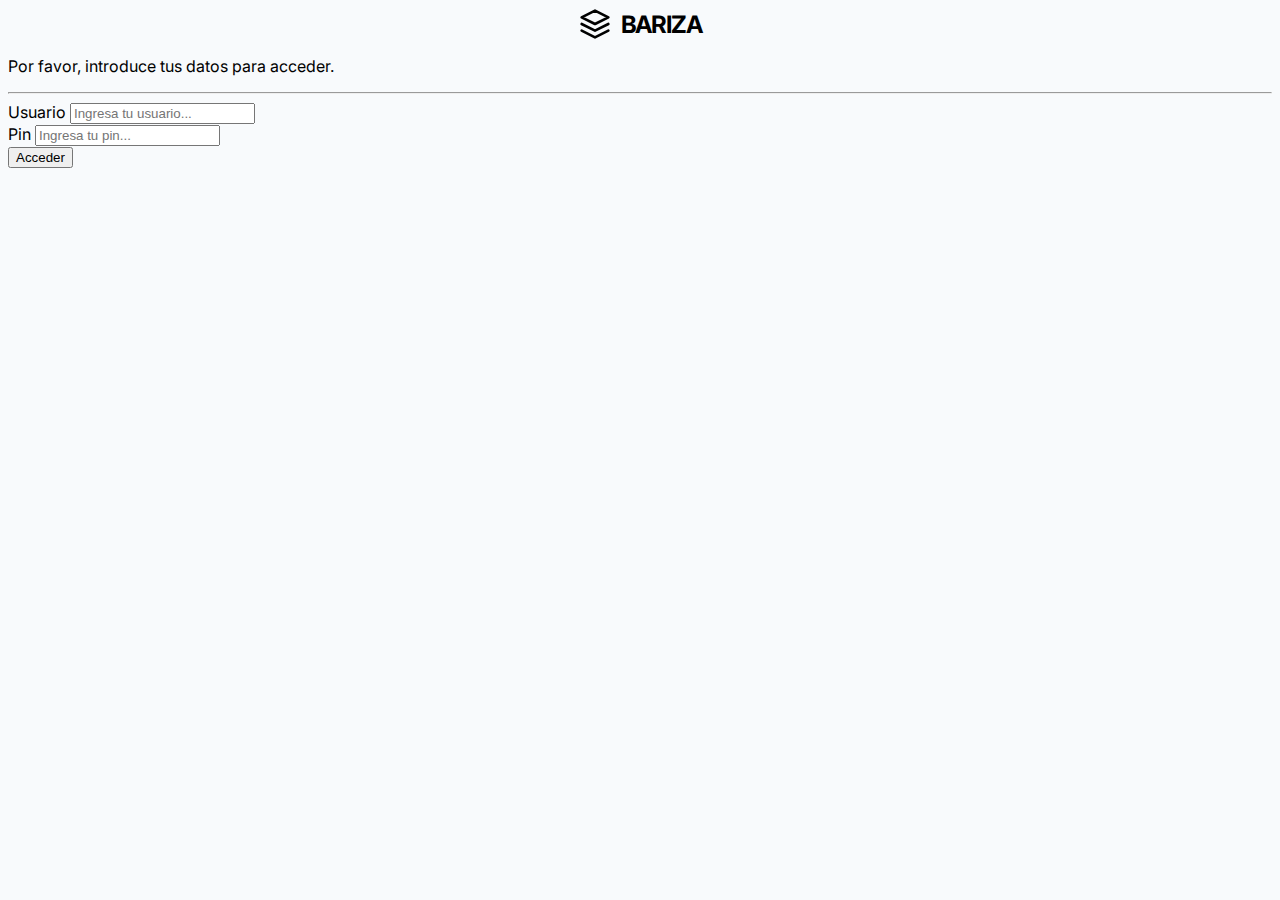
<file: Index.html>
<!DOCTYPE html>
<html lang="es">
<head>
    <meta charset="UTF-8">
    <meta name="viewport" content="width=device-width, initial-scale=1.0">
    <title>Bariza</title>
    <link href="https://cdn.jsdelivr.net/npm/bootstrap@5.3.8/dist/css/bootstrap.min.css" rel="stylesheet" integrity="sha384-sRIl4kxILFvY47J16cr9ZwB07vP4J8+LH7qKQnuqkuIAvNWLzeN8tE5YBujZqJLB" crossorigin="anonymous">
    <link href="https://fonts.googleapis.com/css2?family=Inter:wght@300;400;500;600&display=swap" rel="stylesheet">
    <link rel="stylesheet" href="Style/Main.css">
</head>
<body>
    <!-- Seccion Principal -->
    <section class="container d-flex justify-content-center align-items-center mt-5">
        <div class="col-md-10 bg-white p-5 rounded-3 shadow-sm">
            <div class="brand-logo text-center">
                <svg viewBox="0 0 24 24" fill="none" stroke="currentColor" stroke-width="2" stroke-linecap="round" stroke-linejoin="round"><path d="M12 2L2 7l10 5 10-5-10-5zM2 17l10 5 10-5M2 12l10 5 10-5"></path></svg>
                BARIZA
            </div>
            <div>
               <p class="text-center">
                    Por favor, introduce tus datos para acceder.
               </p>
               <hr class="my-4">
            </div>
            <div class="mt-2">
                <label for="Lbl_usuario" class="form-label fw-semibold">Usuario</label>
                <input type="text" class="form-control" id="Lbl_usuario" placeholder="Ingresa tu usuario...">
            </div>
            <div class="mt-3">
                <label for="Lbl_pin" class="form-label fw-semibold">Pin</label>
                <input type="text" class="form-control" id="Lbl_pin" placeholder="Ingresa tu pin...">
            </div>
            <div id="Lbl_error" class="text-danger text-center mt-2"></div>
            <div class="mt-4">
                <button id="Btn_acceder" class="btn btn-success w-100">Acceder</button>
            </div>
        </div>
    </section>
    <script src="Scripts/login.js"></script>
    <script src="https://cdn.jsdelivr.net/npm/bootstrap@5.3.8/dist/js/bootstrap.bundle.min.js" integrity="sha384-FKyoEForCGlyvwx9Hj09JcYn3nv7wiPVlz7YYwJrWVcXK/BmnVDxM+D2scQbITxI" crossorigin="anonymous"></script>
</body>
</html>
</file>
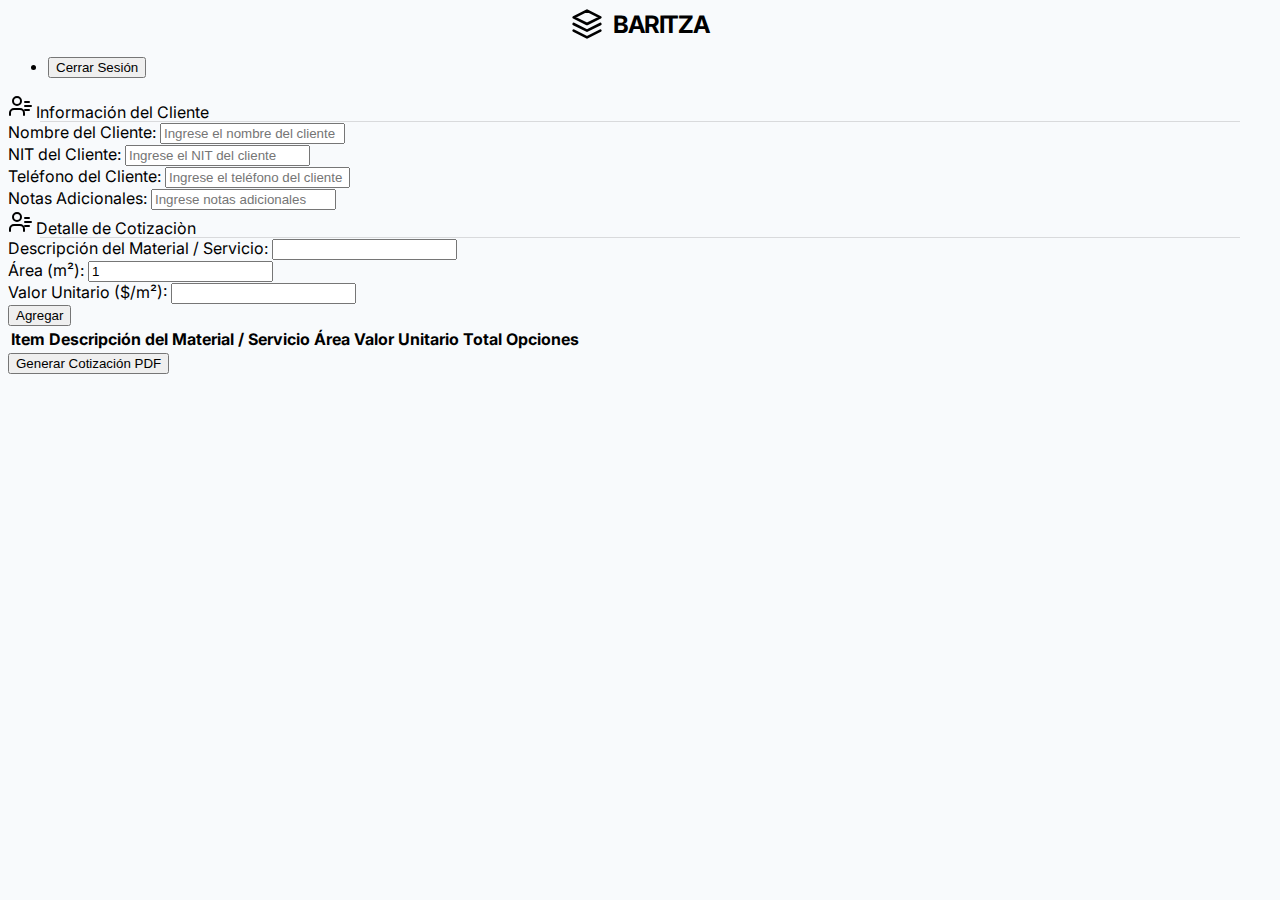
<file: Views/Price-view.html>
<!DOCTYPE html>
<html lang="es">
<head>
    <meta charset="UTF-8">
    <meta name="viewport" content="width=device-width, initial-scale=1.0">
    <title>Bariza</title>
    <link href="https://cdn.jsdelivr.net/npm/bootstrap@5.3.8/dist/css/bootstrap.min.css" rel="stylesheet" integrity="sha384-sRIl4kxILFvY47J16cr9ZwB07vP4J8+LH7qKQnuqkuIAvNWLzeN8tE5YBujZqJLB" crossorigin="anonymous">
    <link href="https://fonts.googleapis.com/css2?family=Inter:wght@300;400;500;600&display=swap" rel="stylesheet">
    <link rel="stylesheet" href="../Style/Main.css">
</head>
<body>
    <header>
        <nav class="navbar navbar-expand-lg navbar-white bg-white shadow-sm">
            <div class="container-fluid">
                <div class="brand-logo">
                    <svg viewBox="0 0 24 24" fill="none" stroke="currentColor" stroke-width="2" stroke-linecap="round" stroke-linejoin="round"><path d="M12 2L2 7l10 5 10-5-10-5zM2 17l10 5 10-5M2 12l10 5 10-5"></path></svg>
                    BARITZA
                </div>
                <div class="collapse navbar-collapse justify-content-end" id="navbarNav">
                    <ul class="navbar-nav">
                        <li class="nav-item">
                            <button class="nav-link btn btn-link" type="button" onclick="window.location.href='../Index.html'">Cerrar Sesión</button>
                        </li>
                    </ul>
                </div>
            </div>
        </nav>
    </header>

    <!-- Informaciòn del Cliente -->
    <section class="container mt-5">
        <div class="card border-0 shadow-sm rounded-3 bg-white px-3 py-3">
            <div class="card-header bg-white card-header-custom">
                <svg xmlns="http://www.w3.org/2000/svg" width="24" height="24" viewBox="0 0 24 24" fill="none" stroke="currentColor" stroke-width="2" stroke-linecap="round" stroke-linejoin="round">
                  <!-- Círculo del usuario (Cabeza) -->
                  <path d="M16 21v-2a4 4 0 0 0-4-4H6a4 4 0 0 0-4 4v2" />
                  <circle cx="9" cy="7" r="4" />
                  <!-- Líneas de información/datos -->
                  <line x1="17" y1="8" x2="21" y2="8" />
                  <line x1="17" y1="12" x2="23" y2="12" />
                  <line x1="17" y1="16" x2="21" y2="16" />
                </svg>
                Información del Cliente
            </div>
            <div class="card-body">
                <div class="row mb-3 mt-3">
                    <div class="col-12 col-md-6">
                        <label for="Lbl_cliente">Nombre del Cliente:</label>
                        <input type="text" class="form-control" id="Lbl_cliente" placeholder="Ingrese el nombre del cliente">
                    </div>
                    <div class="col-12 col-md-6">
                        <label for="Lbl_nit">NIT del Cliente:</label>
                        <input type="text" class="form-control" id="Lbl_nit" placeholder="Ingrese el NIT del cliente">
                    </div>
                </div>
                <div class="row mb-3 mt-3">
                    <div class="col-12 col-md-6">
                        <label for="Lbl_Telefono">Teléfono del Cliente:</label>
                        <input type="text" class="form-control" id="Lbl_Telefono" placeholder="Ingrese el teléfono del cliente">
                    </div>
                    <div class="col-12 col-md-6">
                        <label for="Lbl_NotaAd">Notas Adicionales:</label>
                        <input type="text" class="form-control" id="Lbl_NotaAd" placeholder="Ingrese notas adicionales">
                    </div>
                </div>
            </div>
        </div>
    </section>

    <!-- Informaciòn del Producto -->
    <section class="container mt-5">
        <div class="card border-0 shadow-sm rounded-3 bg-white px-3 py-3">
            <div class="card-header bg-white card-header-custom">
                <svg xmlns="http://www.w3.org/2000/svg" width="24" height="24" viewBox="0 0 24 24" fill="none" stroke="currentColor" stroke-width="2" stroke-linecap="round" stroke-linejoin="round">
                  <!-- Círculo del usuario (Cabeza) -->
                  <path d="M16 21v-2a4 4 0 0 0-4-4H6a4 4 0 0 0-4 4v2" />
                  <circle cx="9" cy="7" r="4" />
                  <!-- Líneas de información/datos -->
                  <line x1="17" y1="8" x2="21" y2="8" />
                  <line x1="17" y1="12" x2="23" y2="12" />
                  <line x1="17" y1="16" x2="21" y2="16" />
                </svg>
                Detalle de Cotizaciòn
            </div>
            <div class="card-body">
                <div class="row mb-3 mt-3">
                    <div class="col-12 col-md-6">
                        <label for="Lbl_Material">Descripción del Material / Servicio:</label>
                        <input type="text" class="form-control" id="Lbl_Material">
                    </div>
                    <div class="col-12 col-md-6">
                        <label for="Lbl_Area">Área (m²):</label>
                        <input type="text" class="form-control" id="Lbl_Area" value="1">
                    </div>
                </div>
                <div class="row mb-3 mt-3">
                    <div class="col-12 col-md-6">
                        <label for="Lbl_ValorUnitario">Valor Unitario ($/m²):</label>
                        <input type="text" class="form-control" id="Lbl_ValorUnitario">
                    </div>
                    <div class="col-12 col-md-6 py-4">
                        <button type="button" id="Btn_calcular" class="btn btn-outline-success w-100">Agregar</button>
                    </div>
                </div>

                <!-- Tabla de Productos -->
                 <div class="row mb-3">
                    <table class="table table-hover" id="Tabla_Productos">
                        <thead>
                          <tr>
                            <th scope="col">Item</th>
                            <th scope="col">Descripción del Material / Servicio</th>
                            <th scope="col">Área</th>
                            <th scope="col">Valor Unitario</th>
                            <th scope="col">Total</th>
                            <th scope="col">Opciones</th>
                          </tr>
                        </thead>
                    </table>
                 </div>
            </div>
        </div>

        <div class="row mb-5 mt-3 justify-content-center">
            <div class="col-12 col-md-6">
                <button type="button" class="btn btn-success w-100" Onclick="generarPDF()">Generar Cotización PDF</button>
            </div>
        </div>
    </section>
    <script src="../Scripts/calcular.js"></script>
    <script src="https://cdn.jsdelivr.net/npm/bootstrap@5.3.8/dist/js/bootstrap.bundle.min.js" integrity="sha384-FKyoEForCGlyvwx9Hj09JcYn3nv7wiPVlz7YYwJrWVcXK/BmnVDxM+D2scQbITxI" crossorigin="anonymous"></script>
</body>
</html>
</file>
<file: Style/Main.css>
/* Tipo de Letra y Fondo */
body {
    font-family: 'Inter', sans-serif;
    background-color: #f8fafc;
}

.brand-logo {
    font-size: 24px;
    font-weight: 700;
    letter-spacing: -0.05em;
    color: var(--primary);
    display: flex;
    align-items: center;
    justify-content: center;
    gap: 10px;
}

.brand-logo svg {
    width: 32px;
    height: 32px;
    color: var(--accent);
}

.card-header-custom {
    border-bottom: none !important;
    position: relative;
}

.card-header-custom::after {
    content: "";
    position: absolute;
    bottom: 0;
    left: 0;
    right: 0;
    margin: 0 auto;
    width: 95%;
    height: 1px;
    background-color: rgba(0,0,0,0.125);
}
</file>
